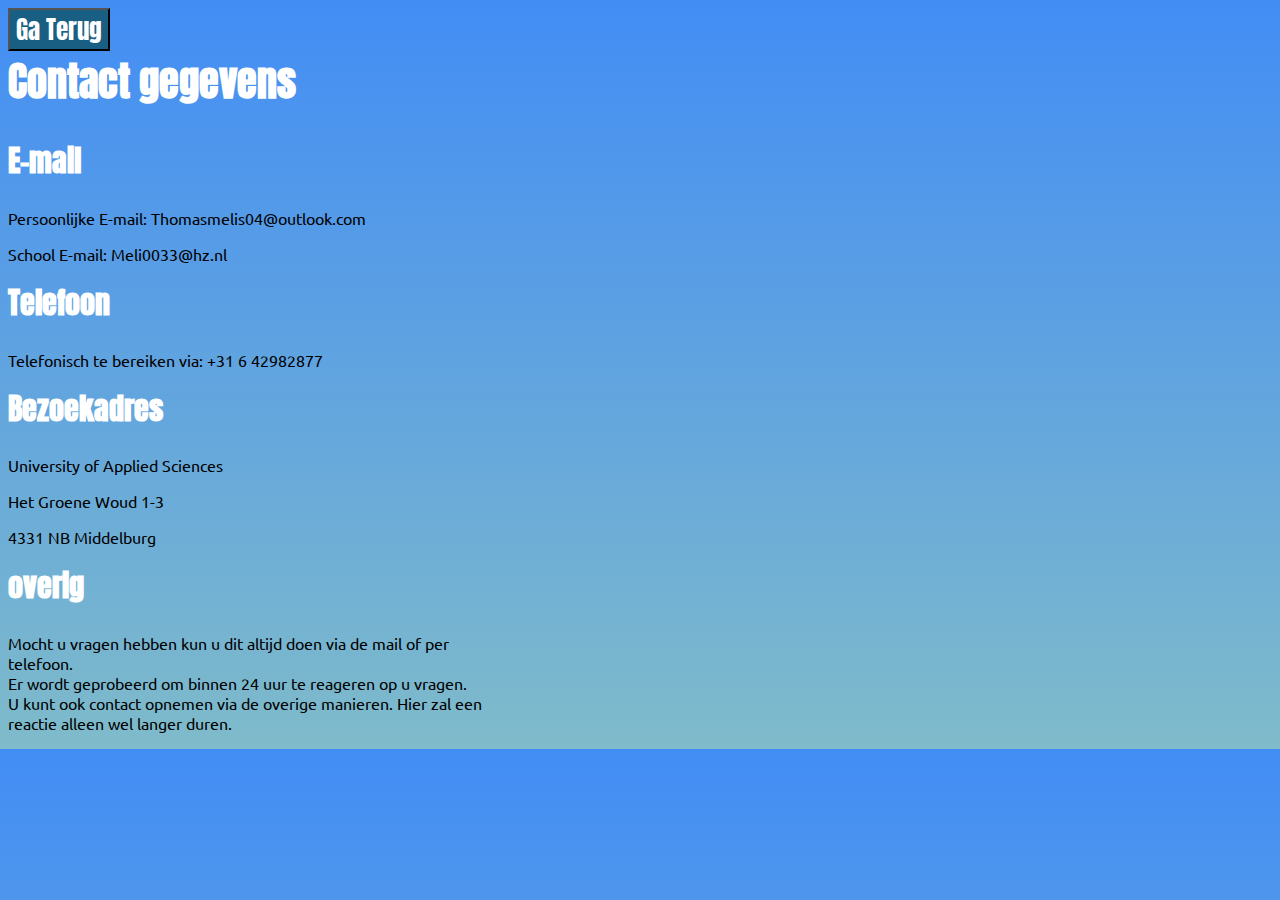
<file: contact.html>
<!DOCTYPE html>
<html>

<head>
  <link rel="stylesheet" href="style_home.css">
  <link href="https://fonts.googleapis.com/css2?family=Anton&display=swap" rel="stylesheet">
  <link href="https://fonts.googleapis.com/css2?family=Ubuntu:ital,wght@1,300&display=swap" rel="stylesheet">
  <title>Contact</title>
  <link rel="icon" href="https://pbs.twimg.com/profile_images/987428625417781248/-cqq6aB5.jpg" type="image/x-icon">
</head>

<body>
  <button onclick="goBack()">Ga Terug</button>
  <script>
    function goBack() {
      window.history.back();
    }
  </script>
  <h1>Contact gegevens</h1>
  <h2>E-mail</h2>
  <p>Persoonlijke E-mail: Thomasmelis04@outlook.com</p>
  <p>School E-mail: Meli0033@hz.nl</p>
  <h2>Telefoon</h2>
  <p>Telefonisch te bereiken via: +31 6 42982877</p>
  <h2>Bezoekadres</h2>
  <p>University of Applied Sciences</p>
  <p>Het Groene Woud 1-3</p>
  <p>4331 NB Middelburg</p>

  <h2>overig</h2>
  <p>Mocht u vragen hebben kun u dit altijd doen via de mail of per telefoon.<br>
    Er wordt geprobeerd om binnen 24 uur te reageren op u vragen.<br>
    U kunt ook contact opnemen via de overige manieren. Hier zal een reactie alleen wel langer duren.</p>
</body>

</html>
</file>
<file: style_home.css>
body {
    background: linear-gradient(#428df5, #7FBBCA);
}

p {
    font-family: 'Ubuntu', sans-serif;
    color: black;
    width: 500px;
}

.ol_lijsten {}

.li_karakter {
    text-align: left;
    font-size: 20px;
    font-family: 'Ubuntu', sans-serif;
}

ul {
    list-style-type: none;
    margin: 0;
    padding: 0;
    overflow: hidden;

}

#navbar {
    background-color: #195e83;

}

#navbar li {
    float: left;
    font-family: 'Ubuntu', sans-serif;


}


#navbar li a {

    color: white;
    text-decoration: none;
    font-family: 'Anton', sans-serif;
    font-size: 30px;
    display: block;
    padding: 16px 14px;
}

.active,
a:hover {
    background-color: #1C7DB1;
    color: white;
}

.li_text:hover {
    background-color: transparent;
    color: blue
}

img {
    border: 4px;
    border-radius: 10px;
}

.img_png {
    border: none;
}

.img_png:hover {
    transform: scale(1.1)
}

.img_png_navbar {
    border: none;
    padding-right: 15px;
}

.img_png_navbar:hover {
    opacity: 0.5;
}

.img_pasfoto {
    border: none;
    padding: 0px 0px 0px 0px;
}

.img_juicewrld {
    border: none;
    border-radius: 1px;
    padding: 0px 0px 0px 50px;
}

.img_sport {
    border: none;
    border-radius: 1px;
    padding: 0px 0px 0px 50px;
}

.img_sport:hover {
    transform: scale(1.1)
}

.img_werk {
    border: none;
    padding: 0px 0px 10px 50px;
}

h1 {
    font-family: 'Anton', sans-serif;
    color: white;
    font-size: 40px;
    margin-left: 0px;
    margin-top: 0px;
    text-align: center;
    display: flex;
}

h2 {
    font-family: 'Anton', sans-serif;
    color: white;
    font-size: 30px;
    margin-left: 0px;
    margin-top: 0px;
    text-align: center;
    display: flex;
}


a {
    color: white;
}

.a_link_studiegids {
    background-color: none;
    color: white;
    padding: 2px 10px;
    text-align: center;
    text-decoration: none;
    font-size: 15px;
    border: none;
    border-radius: 4px;
    font-family: 'Anton', sans-serif;
}

.a_studiegids:hover {
    background: none;
    color: #428df5;

}

.studie_gids li {
    padding: 16px 14px;
}

footer {
    background-color: #195e83;
    color: white;
    border-radius: 4px;
    border: 1px;
    font-size: 10px;
    display: flex;
    float: left;

}


.footer_link:hover {
    transform: scale(1.2);
}

.footer_link {
    float: left;
    border: 5px solid transparent;
}

.footer_h2 {
    clear: right;
    margin: 1px 10px 0px 10px;

}

table {
    border-spacing: 1;
    border-collapse: collapse;
    background: white;
    border-radius: 6px;
    overflow: hidden;
    max-width: 800px;
    width: 100%;
    font-family: 'Ubuntu', sans-serif;
}

th {
    background-color: #195e83;
    color: white;
}

.plaatje_text {
    display: flex;
}

.progress_bar {
    padding: 0px 900px 0px 0px;
    display: flex;
}

.word_spacing {
    word-spacing: 410px;
}

button {
    font-family: 'Anton', sans-serif;
    font-size: 25px;
    color: white;
    background-color: #195e83;
}

button:hover {
    background-color: #2e5b9b;
}
</file>
